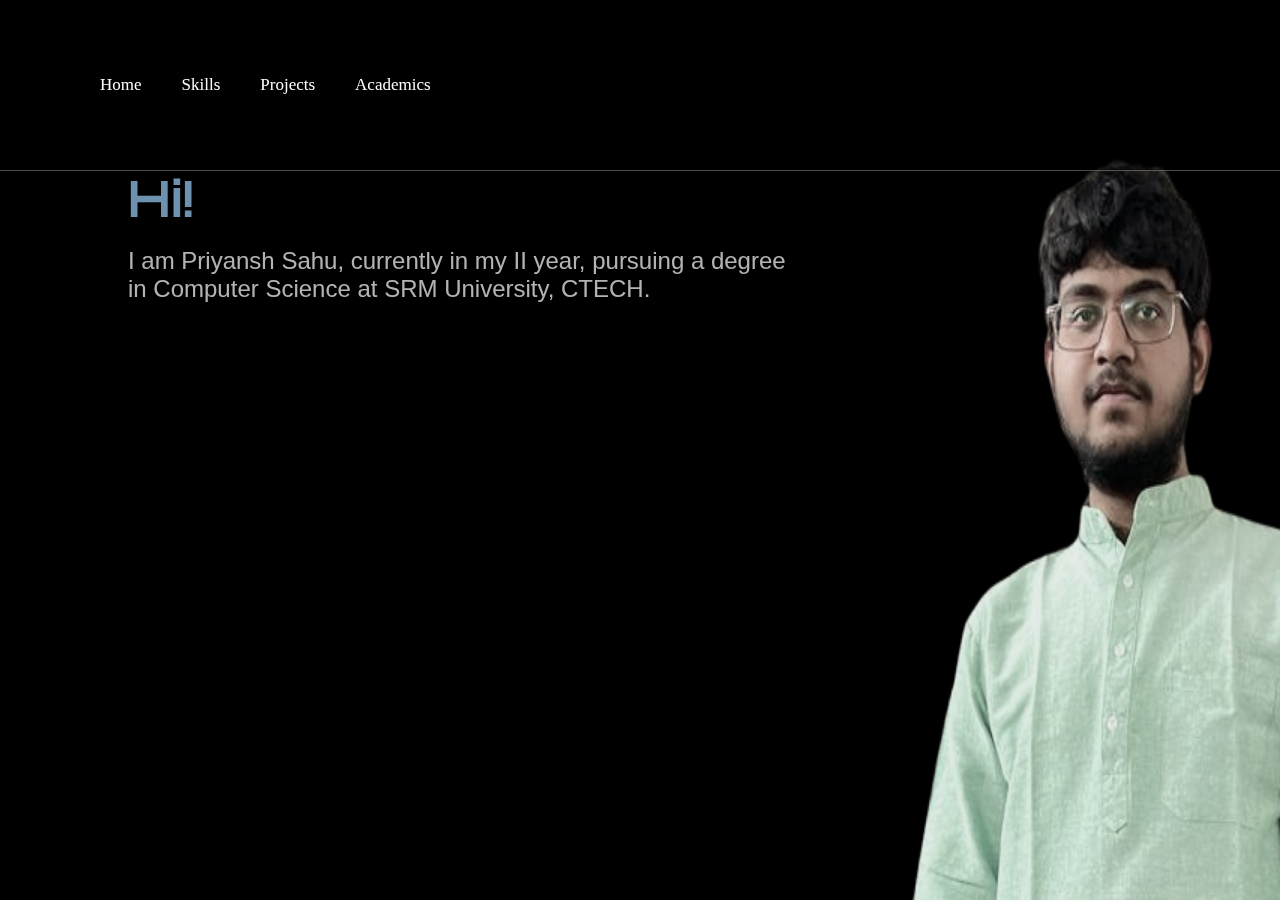
<file: index.html>
<!DOCTYPE html>
<html>
<head>
    <title>Priyansh (っ◔◡◔)っ</title>
    <link rel="stylesheet" type="text/css" href="style.css">
    <script src="script.js" defer></script>
</head>
<body>

    <audio id="backgroundMusic" src="src/click.mp3" preload="auto"></audio>
    <!--Navigation Bar-->
    <div class="navbar">
        <video autoplay muted loop id="logo">
            <source src="src/logo.mp4" type="video/mp4">
            PS
        </video>
        <a href="index.html">Home</a>
        <a href="skill.html">Skills</a>
        <a href="projects.html">Projects</a>
        <a href="academics.html">Academics</a>
    </div>

    <!--Introduction-->
    <section id="introduction" class="fade-in">
        <h2>Hi!</h2>
        <br>
        <p>I am Priyansh Sahu, currently in my II year, pursuing a degree </p>
        <p>in Computer Science at SRM University, CTECH. </p>
    </section>

    <section id="links" class="fade-in1">
        <a class="clickable" href="https://www.linkedin.com/in/priyansh-sahu-791a2a251/">+LinkedIn  </a>
        <a class="clickable" href="https://www.hackerrank.com/profile/sahupriyansh2002">  +HackerRank</a>
        <a class="clickable" href="https://github.com/ChroMeow">  +Github</a>
    </section>

    <img id="overlay-image" class="fade-in1" src="src\my image.png" alt="Your Image">

</body>
</html>
</file>
<file: style.css>
@import url('https://fonts.googleapis.com/css2?family=Orbitron:wght@300;400;500;600;700&display=swap');


/* Reset default margin and padding */
* {
    margin: 0;
    padding: 0;
    box-sizing: border-box;
}

body {
    margin: 0;
    padding: 0;
    overflow: visible;
    background-color: black;
}

/* Video Background */
#video-background {
    position: fixed;
    top: 0;
    left: 0;
    width: 100%;
    height: 100%;
    object-fit: cover;
    z-index: -1;
}

/* Navigation Bar */
.navbar {
    background-color: rgba(0, 0, 0, 0.5); /* Translucent */
    position: fixed;
    top: 0;
    left: 0;
    width: 100%;
    display: flex;
    align-items: center;
    justify-content: flex-start;
    border-bottom: 1px solid rgba(255, 255, 255, 0.3); /* White translucent bottom border */
    z-index: 2; 
}

.navbar a {
    text-decoration: none;
    color: #fff;
    margin: 0 20px;
    font-size: 17px;
    cursor:crosshair;
}

#logo {
    width: 30px;
    height: auto;
    margin: 10px 25px; /* Adjust the margins as needed */
}

/* Introduction Section */
#introduction {
    padding: 100px 10% 20px; /* Adjust padding as needed */
    color: #fff;
    position: relative;
    z-index: 1;
    padding-top: 13%;
    opacity: 70%;
}

#introduction h2 {
    font-size: 50px;
    color: rgb(157, 207, 250);
    font-family:Orbitron;
}

#introduction p {
    font-size: 24px;
    font-family:'Segoe UI', Tahoma, Geneva, Verdana, sans-serif
}

.fade-in {
    opacity: 0;
    animation: fadeIn 0.7s ease-in forwards;
}

@keyframes fadeIn {
    from {
        opacity: 0;
    }
    to {
        opacity: 70%;
    }
}

.fade-in1 {
    opacity: 0;
    animation: fadeIn 1.2s ease-in forwards;
}

@keyframes fadeIn1 {
    from {
        opacity: 0;
    }
    to {
        opacity: 70%;
    }
}

.fade-in0 {
    opacity: 0;
    animation: fadeIn 1.1s ease-in forwards;
}

@keyframes fadeIn0 {
    from {
        opacity: 0;
    }
    to {
        opacity: 100%;
    }
}

.fade-in2 {
    opacity: 0;
    animation: fadeIn 1.8s ease-in forwards;
}

@keyframes fadeIn2 {
    from {
        opacity: 0;
    }
    to {
        opacity: 100%;
    }
}



#skill {
    text-align: center; 
    z-index: 1;
    padding-top: 10%;
}

#skill img {
    max-width: 100%; 
    opacity: 80%;
}

#skill p{
    color: aliceblue;
    font-size: 18px;
    font-family:'Segoe UI', Tahoma, Geneva, Verdana, sans-serif;
    line-height: 1.4;
}

#skill h1{
    font-size: 20px;
    color: rgb(186, 219, 248,0.8);
    font-family:'Segoe UI', Tahoma, Geneva, Verdana, sans-serif;
}

#skill u{
    color: rgb(225, 179, 240);
}

#links{
    padding-left: 10%;
    padding-top: 7%;
    color: #ffffff;
    position: relative;
    z-index: 1;
}

#links a {
    font-family:'Segoe UI', Tahoma, Geneva, Verdana, sans-serif;
    color: rgba(251, 214, 234, 0.7);
    font-size: 15px;
    text-decoration: none; 
    cursor:crosshair;
    padding-right: 10px;
}

#academics{
    z-index: 1;
    padding:10%;
}

#academics p{
    font-family:'Segoe UI', Tahoma, Geneva, Verdana, sans-serif;
    color: aliceblue;
    font-size: 18px;
    line-height:1.8;
}

.card-container {
    display: flex;
    justify-content: space-around;
    flex-wrap: wrap;
    padding-top: 10%;
    padding-left: 10%;
    padding-right: 10%;
}

.card {
    opacity: 1;
    font-family: 'Segoe UI', Tahoma, Geneva, Verdana, sans-serif;
    z-index: 1;
    width: 30%;
    background-color: rgba(0, 0, 0, 0.5);
    border-radius: 10px;
    margin: 20px;
    padding: 15px;
    border: 0.5px groove rgba(158, 253, 242, 0.3);
    box-shadow: 0 4px 8px rgba(0, 0, 0, 0.7); 

    display: flex;
    flex-direction: column;
    align-items: left;
    justify-content: left;
}

.card h3 {
    margin-left: 10px;
    margin-top: 5px;
    margin-bottom: 5px;
    color: rgb(157, 207, 250);
    font-size: 16px;
}

.card a {
    margin-left: 12px;
    font-size: 13px;
    font-style: italic;
    text-decoration: none;
    color: #ffffff;
    cursor: crosshair;
    opacity: 0.65;
}

.card a:hover {
    margin-left: 10px;
    text-decoration: wavy;
    color: rgba(251, 214, 234, 0.7);
    opacity: 0.85; /* Increased opacity on hover for a slight increase in visibility */
}

#overlay-image {
    position: fixed;
    top: 0;
    left: 44%;
    width: 90vw; 
    height: 100vh; 
    max-width: 90%; 
    max-height: 100%;
    z-index: 0;
    opacity: 100%;
    filter: grayscale(43%);
}

@media only screen and (max-width: 1150px){
    #overlay-image {
        display: none;
    }
}
</file>
